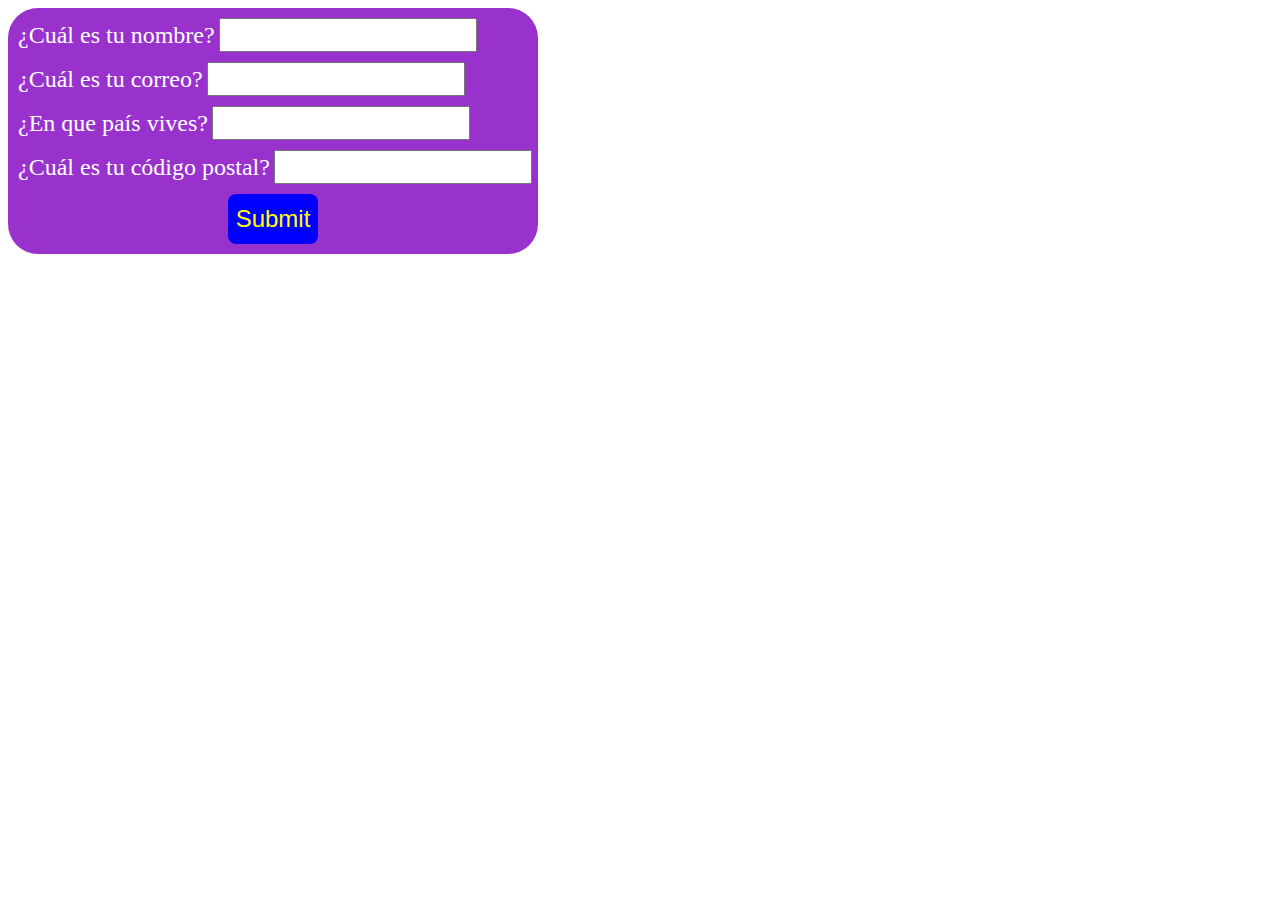
<file: claseAutocompleteRequire/index.html>
<!DOCTYPE html>
<html lang="en">
<head>
    <meta charset="UTF-8">
    <meta http-equiv="X-UA-Compatible" content="IE=edge">
    <meta name="viewport" content="width=device-width, initial-scale=1.0">
    <title>Autocomplete y Require</title>
    <link rel="stylesheet" href="./styles.css">
</head>
<body>
    <main>
        <form action="">
            <label for="nombre">
                <span>¿Cuál es tu nombre?</span>
                <input type="text" name="nombre" id="nombre" autocomplete="name" required>
            </label>
            <label for="correo">
                <span>¿Cuál es tu correo?</span>
                <input type="email" name="correo" id="correo" autocomplete="email" required>
            </label>
            <label for="pais">
                <span>¿En que país vives?</span>
                <input type="text" name="pais" id="pais" autocomplete="country" required>
            </label>
            <label for="cp">
                <span>¿Cuál es tu código postal?</span>
                <input type="text" name="cp" id="cp" autocomplete="postal-code" required>
            </label>
            <input id="enviar" type="submit">
        </form>
    </main>
</body>
</html>
</file>
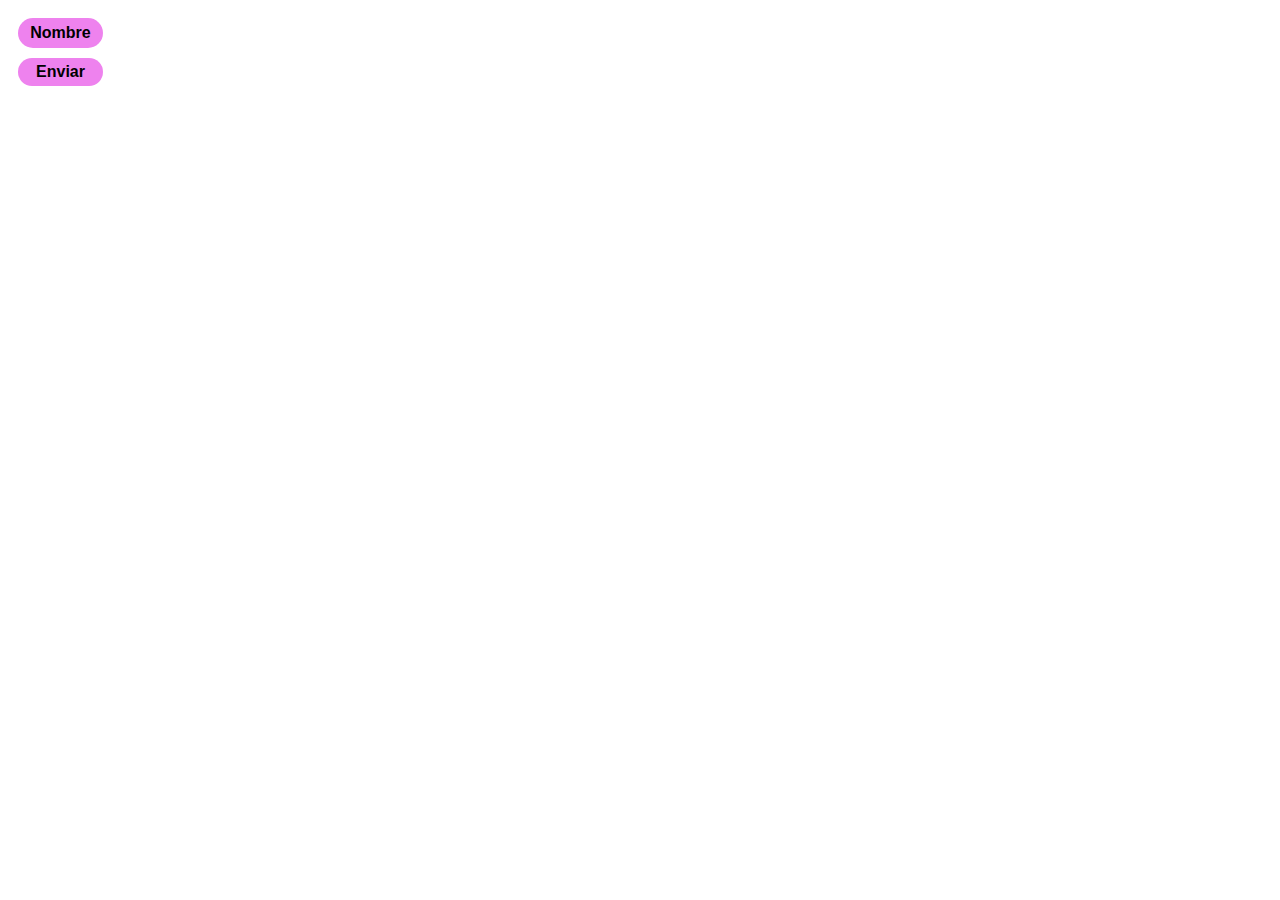
<file: claseButton/index.html>
<!DOCTYPE html>
<html lang="en">
<head>
    <meta charset="UTF-8">
    <meta http-equiv="X-UA-Compatible" content="IE=edge">
    <meta name="viewport" content="width=device-width, initial-scale=1.0">
    <title>Button</title>
    <link rel="stylesheet" href="./styles.css">
</head>
<body>
    <section id="botones">
        <input type="submit" value="Nombre">

        <button type="submit">Enviar</button>
    </section>
</body>
</html>
</file>
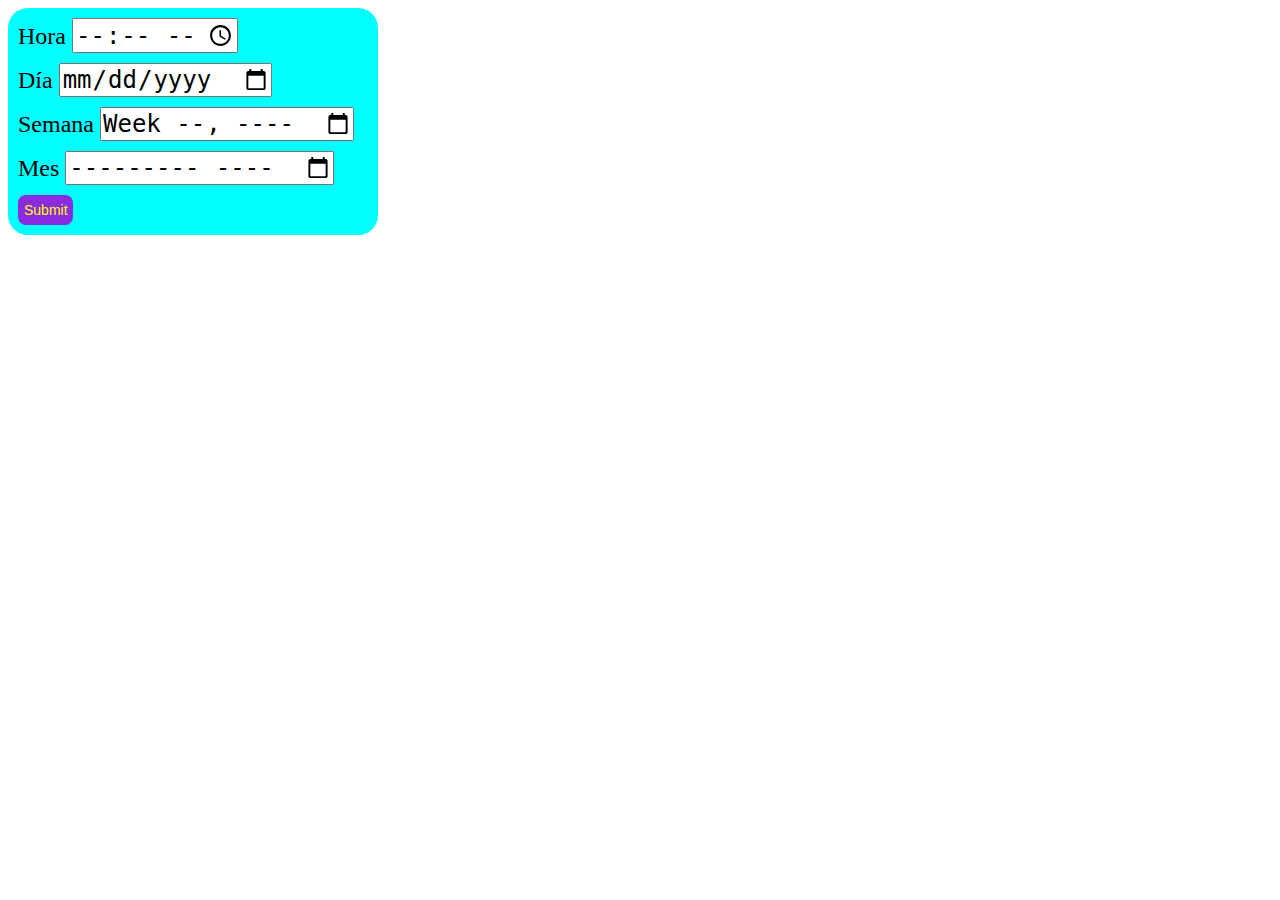
<file: claseCalendario/index.html>
<!DOCTYPE html>
<html lang="en">
<head>
    <meta charset="UTF-8">
    <meta http-equiv="X-UA-Compatible" content="IE=edge">
    <meta name="viewport" content="width=device-width, initial-scale=1.0">
    <link rel="stylesheet" href="./styles.css">
    <title>Calendario</title>
</head>
<body>
    <form action="" id="calendario">
        <label for="hora">
            <span>Hora</span>
            <input type="time" id="hora" name="hora">
        </label>
        <label for="dia">
            <span>Día</span>
            <input type="date" id="dia" name="dia">
        </label>
        <label for="semana">
            <span>Semana</span>
            <input type="week" id="semana" name="semana">
        </label>
        <label for="mes">
            <span>Mes</span>
            <input type="month" id="mes" name="mes">
        </label>
        <input type="submit" id="enviar">
    </form> 

    <!-- <form action="">
        <label for="calendario">
            <span>Calendario</span>
            <input type="datetime-local" name="calendario" id="calendario">
        </label>
        <input type="submit">
    </form> -->
</body>
</html>
</file>
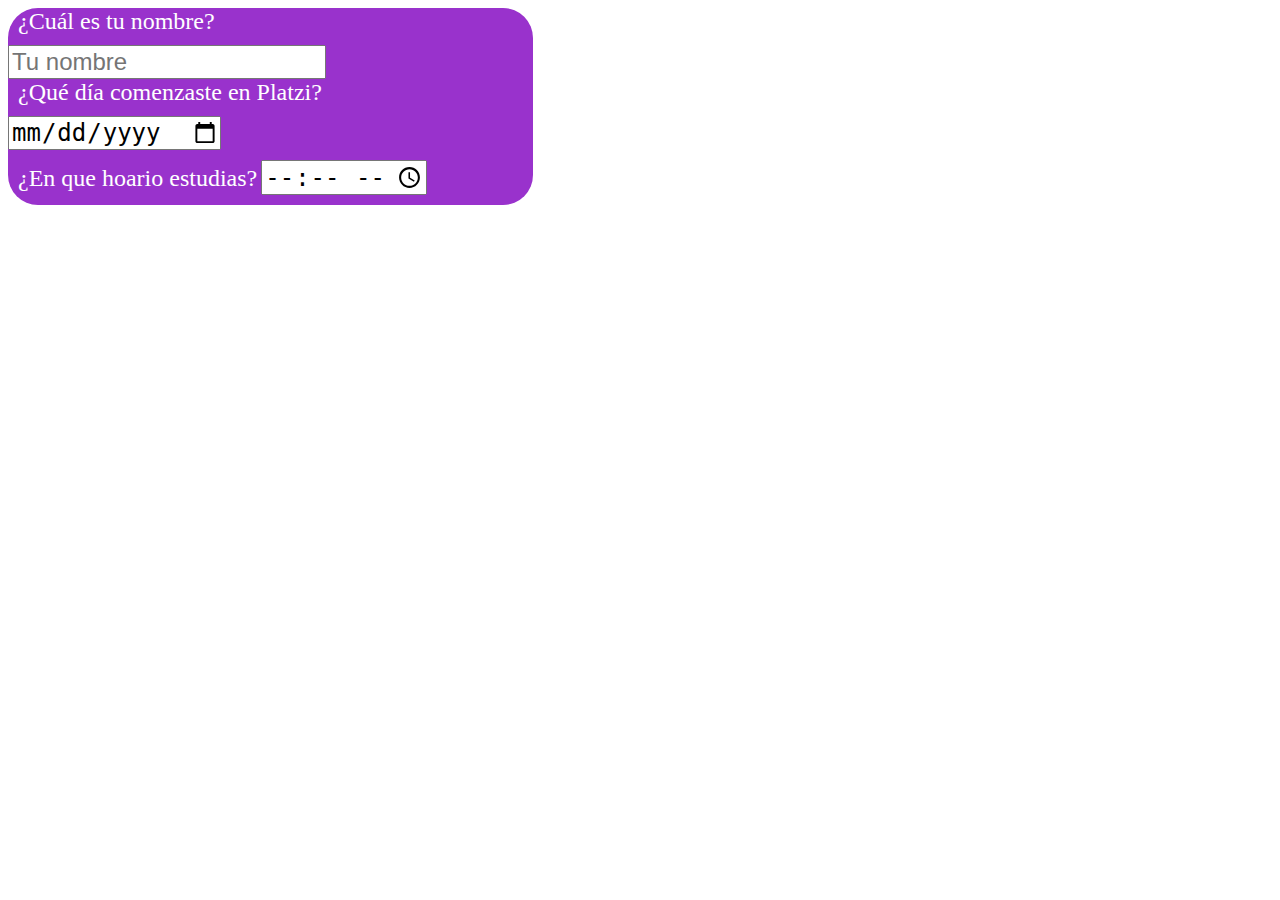
<file: claseForms/index.html>
<!DOCTYPE html>
<html lang="en">
<head>
    <meta charset="UTF-8">
    <meta http-equiv="X-UA-Compatible" content="IE=edge">
    <meta name="viewport" content="width=device-width, initial-scale=1.0">
    <link rel="stylesheet" href="./styles.css">
    <title>Formularios</title>
</head>
<body>
    <form action="">
        <label for="nombre">
            <span>¿Cuál es tu nombre?</span>
            <input type="text" id="nombre" placeholder="Tu nombre" autocomplete="name" required>
        </label>
        <label for="inicio-platzi">
            <span>¿Qué día comenzaste en Platzi?</span>
            <input type="date" id="inicio-platzi">
        </label>
        <label for="horario">
            <span>¿En que hoario estudias?</span>
            <input type="time" id="horario">
        </label>
    </form>
</body>
</html>
</file>
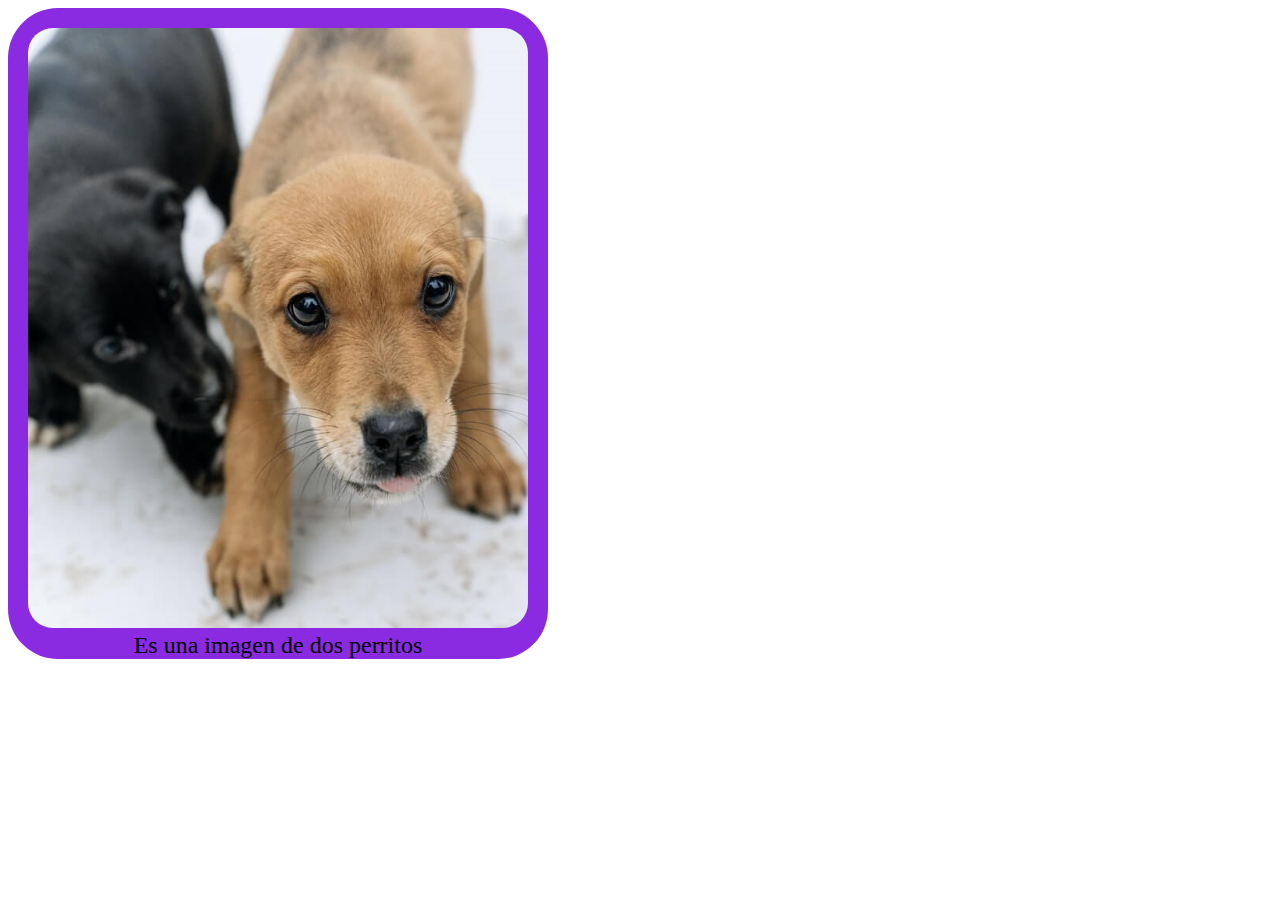
<file: claseImg/index.html>
<!DOCTYPE html>
<html lang="en">
<head>
    <meta charset="UTF-8">
    <meta http-equiv="X-UA-Compatible" content="IE=edge">
    <meta name="viewport" content="width=device-width, initial-scale=1.0">
    <link rel="stylesheet" href="./styles.css">
    <title>Etiqueta img</title>
</head>
<body>
    <main>
        <section>
            <figure>
                <img src="./pics/small.jpg" alt="Es una imagen de dos perritos"/>
                <figcaption>Es una imagen de dos perritos</figcaption>
            </figure>
        </section>
    </main>
</body>
</html>
<!-- Al reto de lista de compras debo agregarle imagenes -->
</file>
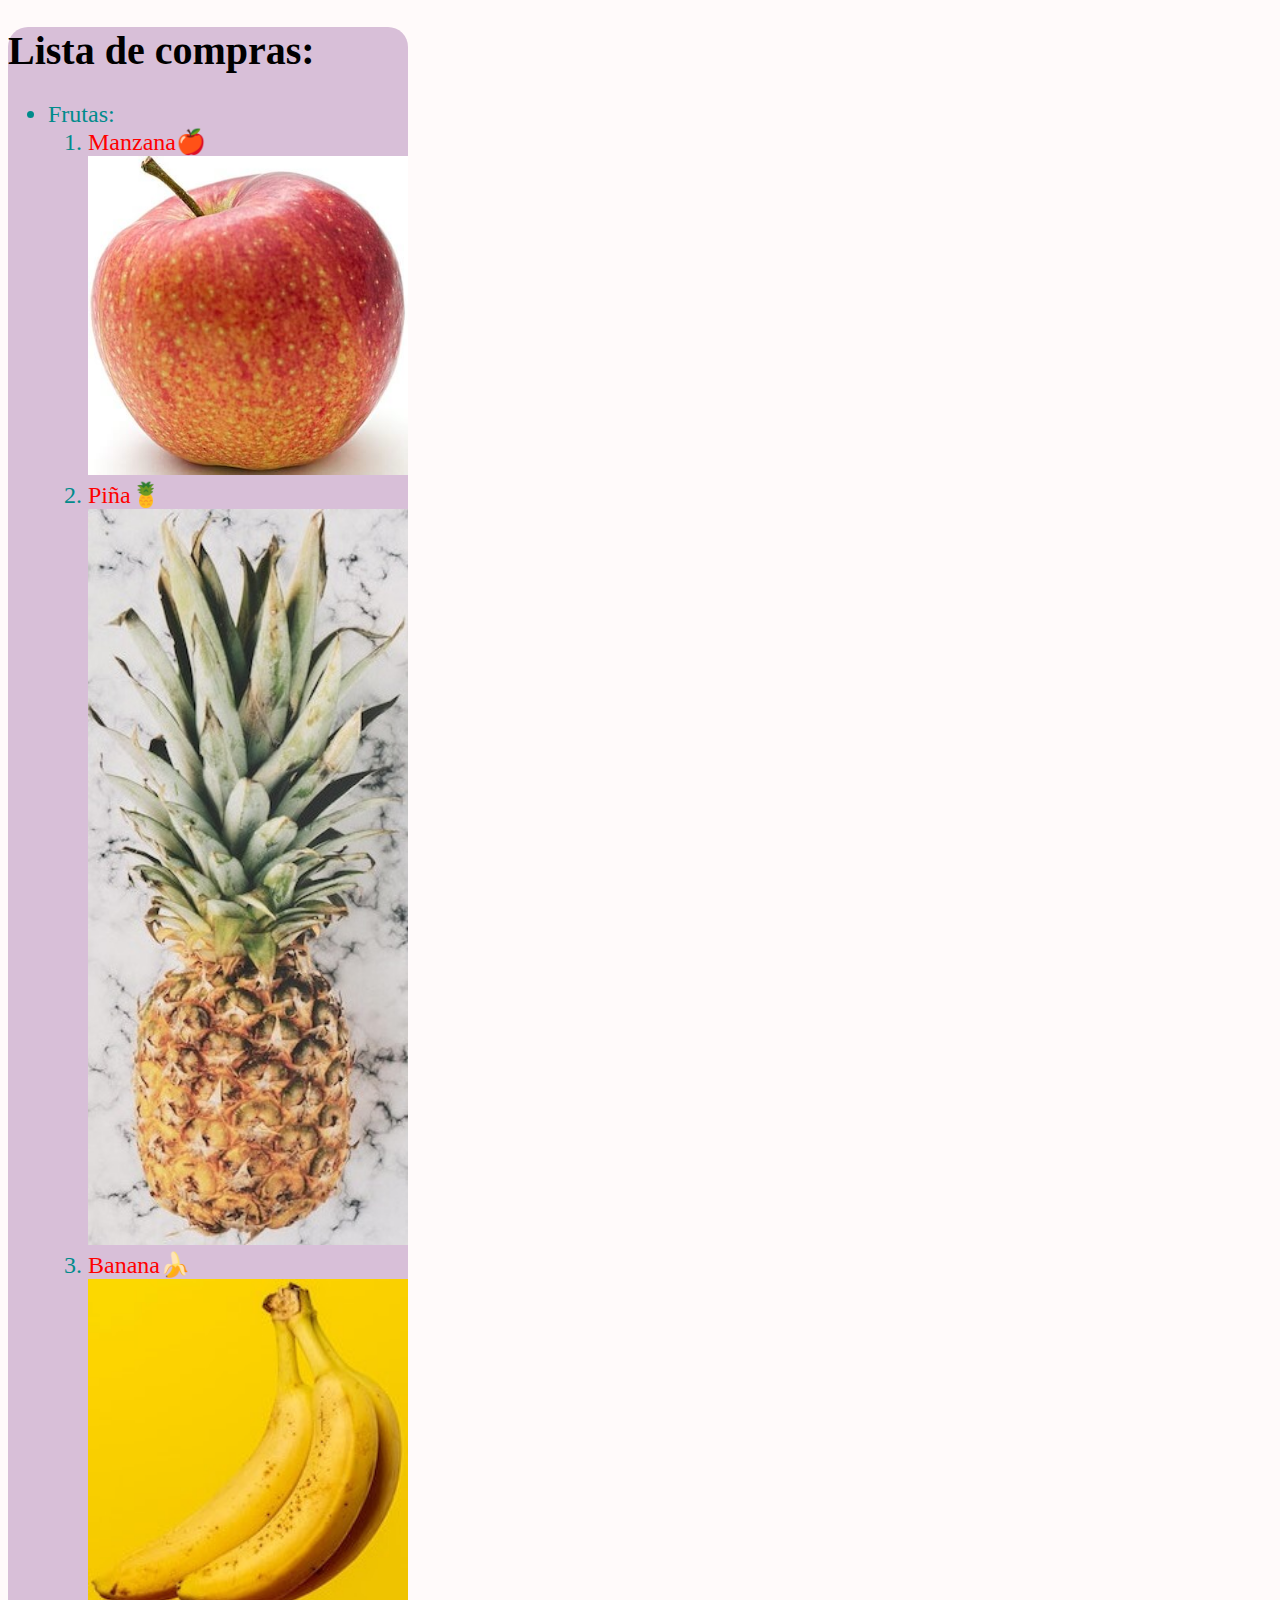
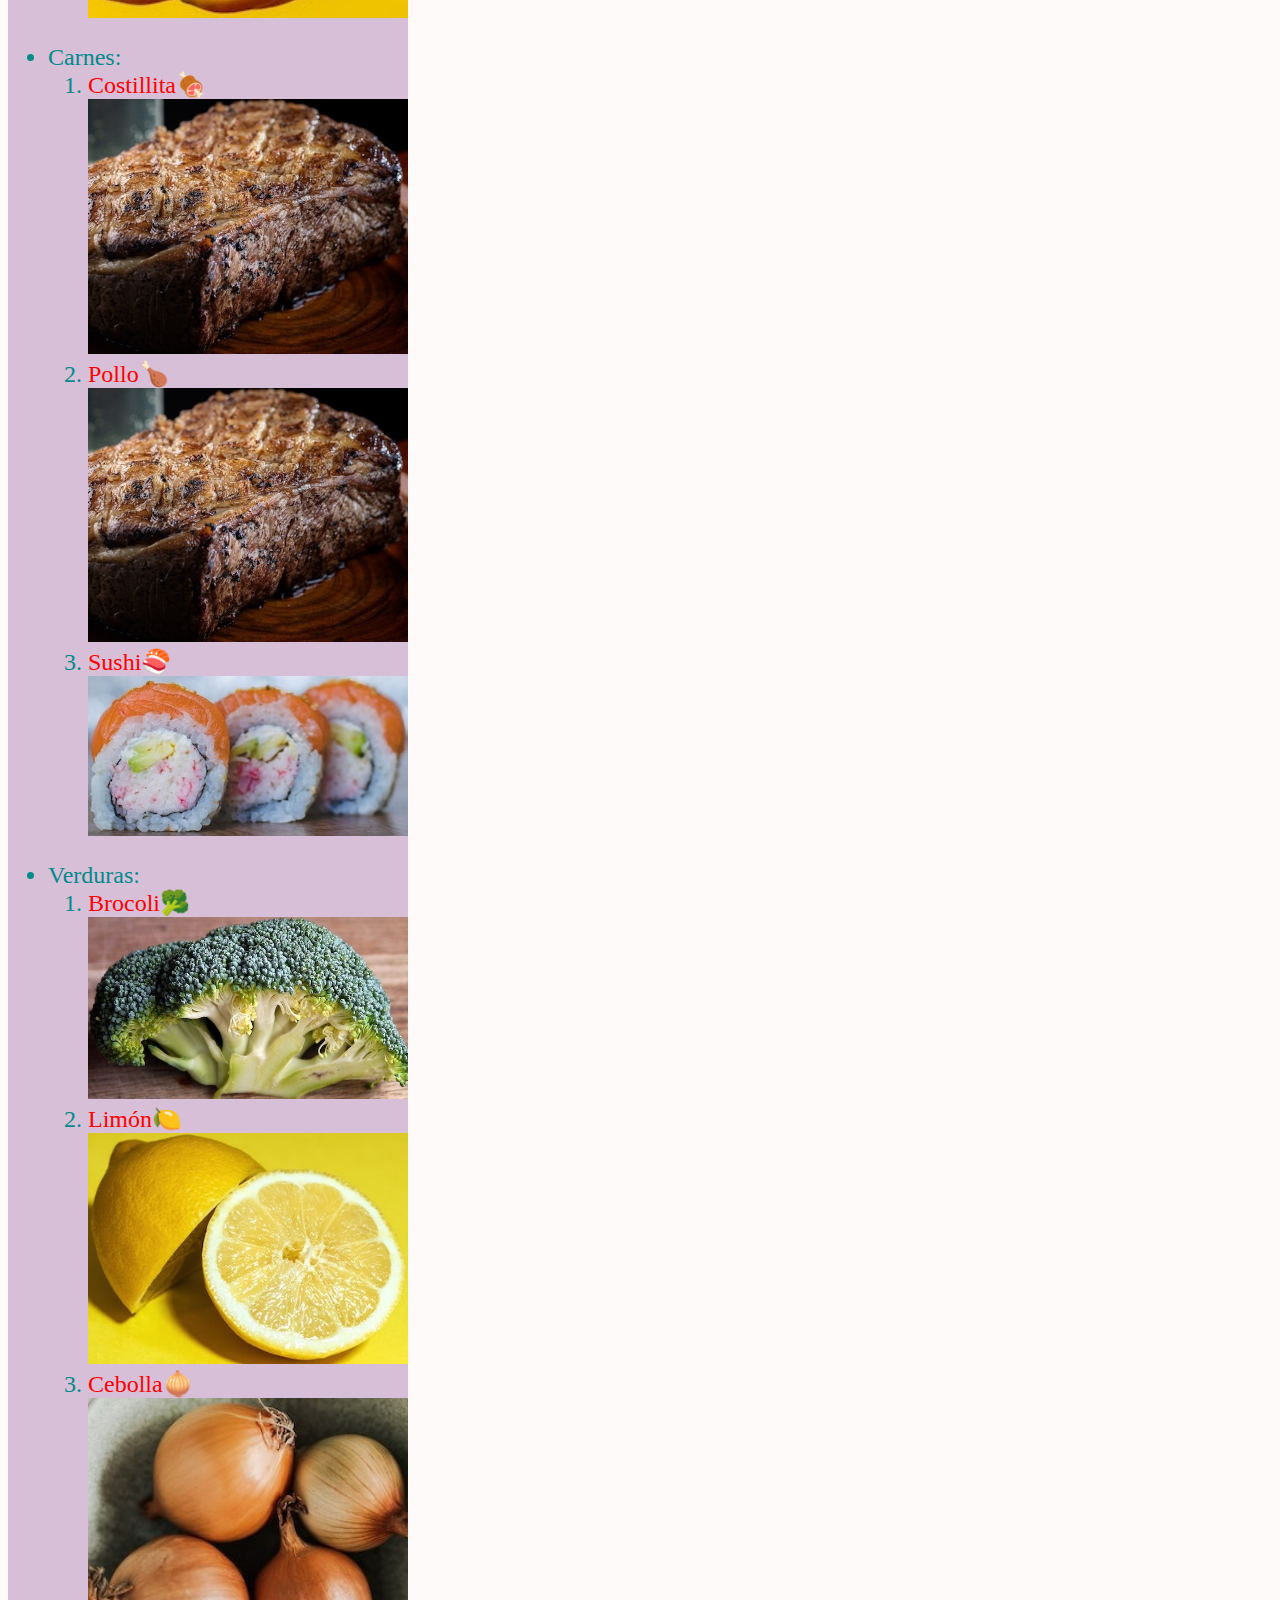
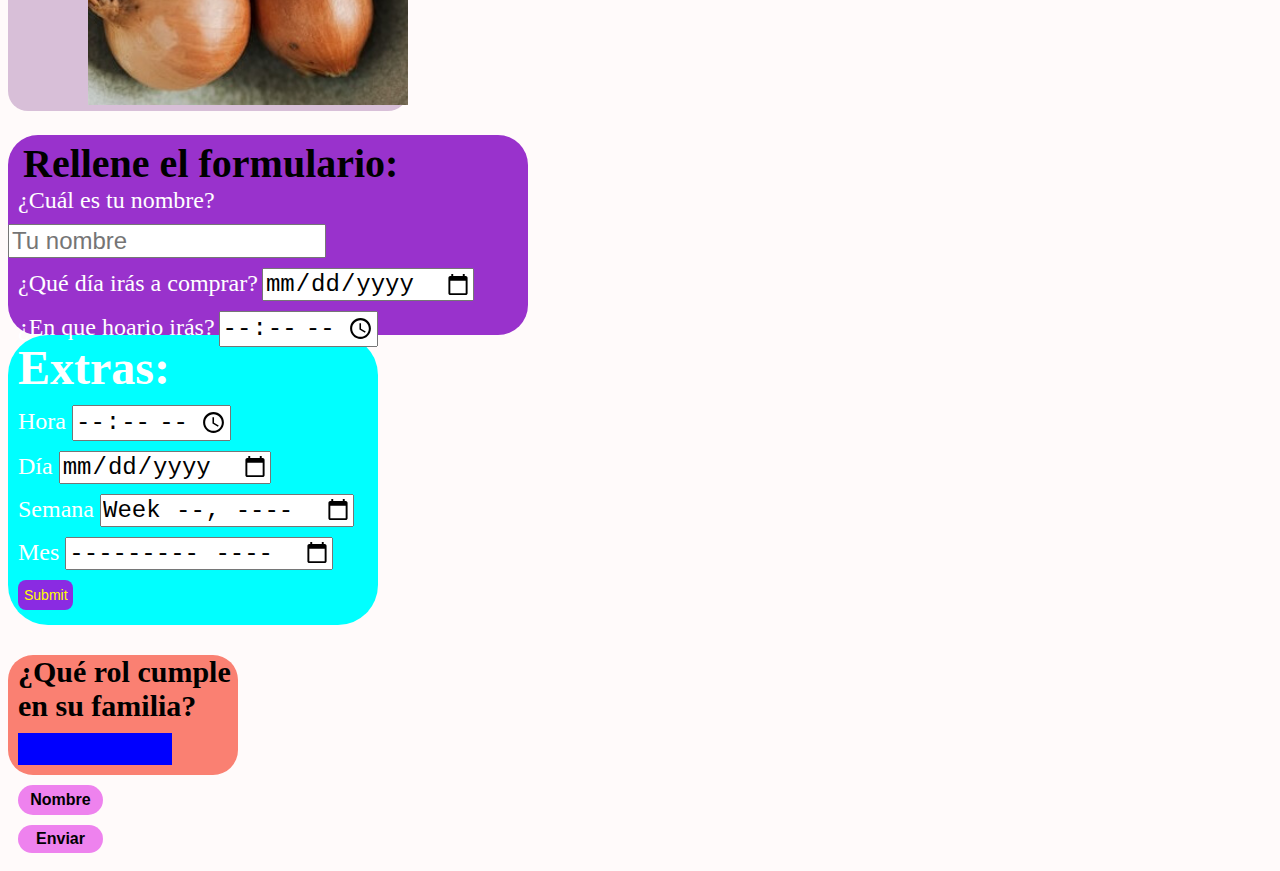
<file: ListaDeCompras/index.html>
<!DOCTYPE html>
<html lang="es">
<head>
    <meta charset="UTF-8">
    <meta name="robots" content="index,follow">
    <meta http-equiv="X-UA-Compatible" content="IE=edge">
    <meta name="viewport" content="width=device-width, initial-scale=1.0">
    <title>Lista</title>
    <link rel="stylesheet" href="./styles.css">
</head>
<body>
    <header></header>
    <main>
        <nav>
            <h1 class="compras"><strong>Lista de compras:</strong></h1>
            <ul>
                <li>Frutas:</li>
                <ol>
                    <li>
                        <a href="#">Manzana🍎</a>
                        <img src="./pics/manzana.jpg" alt="imagen de una manzana">
                    </li>
                    <li>
                        <a href="#">Piña🍍</a>
                        <img src="./pics/pina.jpg" alt="imagen de una piña">
                    </li>
                    <li>
                        <a href="#">Banana🍌</a>
                        <img src="./pics/banana.jpg" alt="imagen de una banana">
                    </li>
                </ol>
                <li>Carnes:</li>
                <ol>
                    <li>
                        <a href="#">Costillita🍖</a>
                        <img src="./pics/carne.jpg" alt="imagen de una carne">
                    </li>
                    <li>
                        <a href="#">Pollo🍗</a>
                        <img src="./pics/carne.jpg" alt="otra imagen de carne porque me olvide la de pollo">
                    </li>
                    <li>
                        <a href="#">Sushi🍣</a>
                        <img src="./pics/sushi.jpg" alt="imagen de sushi">
                    </li>
                </ol>
                <li>Verduras:</li>
                <ol>
                    <li>
                        <a href="#">Brocoli🥦</a>
                        <img src="./pics/brocoli.jpg" alt="imagen de un brocoli">
                    </li>
                    <li>
                        <a href="#">Limón🍋</a>
                        <img src="./pics/limon.jpg" alt="imagen de un limón">
                    </li>
                    <li>
                        <a href="#">Cebolla🧅</a>
                        <img src="./pics/cebolla.jpg" alt="">
                    </li>
                </ol>
            </ul>
        </nav>
        <form action="">
            <h1 class="datos"><strong>Rellene el formulario:</strong></h1>
            <label for="nombre">
                <span>¿Cuál es tu nombre?</span>
                <input type="text" id="nombre" placeholder="Tu nombre" autocomplete="name"a required>
            </label>
            <label for="fecha-de-compra">
                <span>¿Qué día irás a comprar?</span>
                <input type="date" id="fecha-de-compra">
            </label>
            <label for="horario">
                <span>¿En que hoario irás?</span>
                <input type="time" id="horario">
            </label>
        </form>

        <form action="" id="calendario">
            <h1>Extras:</h1>
            <label for="hora">
                <span>Hora</span>
                <input type="time" id="hora" name="hora">
            </label>
            <label for="dia">
                <span>Día</span>
                <input type="date" id="dia" name="dia">
            </label>
            <label for="semana">
                <span>Semana</span>
                <input type="week" id="semana" name="semana">
            </label>
            <label for="mes">
                <span>Mes</span>
                <input type="month" id="mes" name="mes">
            </label>
            <input type="submit" id="enviar">
        </form> 

        <section id="roles">
            <p>¿Qué rol cumple<br> en su familia?</p>
            <input list="rol">
            <datalist id="rol">
                <option value="Madre"></option>
                <option value="Padre"></option>
                <option value="Hijo"></option>
            </datalist>
        </section>

        <section id="botones">
            <input type="submit" value="Nombre">
    
            <button type="submit">Enviar</button>
        </section>
    </main>
    <footer></footer>
</body>
</html>
</file>
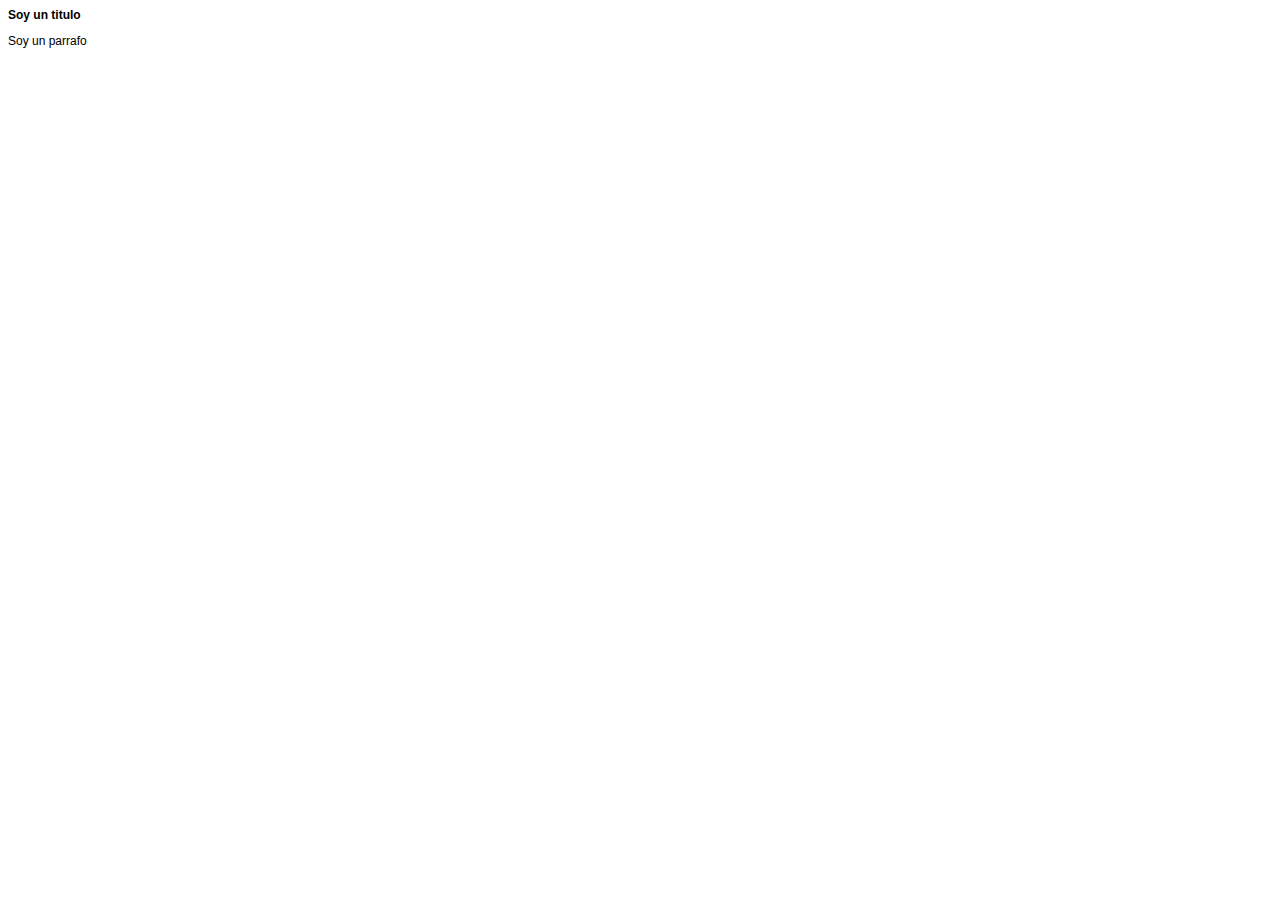
<file: css/claseHerencia/index.html>
<!DOCTYPE html>
<html lang="en">
<head>
    <meta charset="UTF-8">
    <meta http-equiv="X-UA-Compatible" content="IE=edge">
    <meta name="viewport" content="width=device-width, initial-scale=1.0">
    <title>Herencia</title>
    <link rel="stylesheet" href="./style.css">
</head>
<body>
    <main>
        <h1>Soy un titulo</h1>
        <p>Soy un parrafo</p>
    </main>
</body>
</html>
</file>
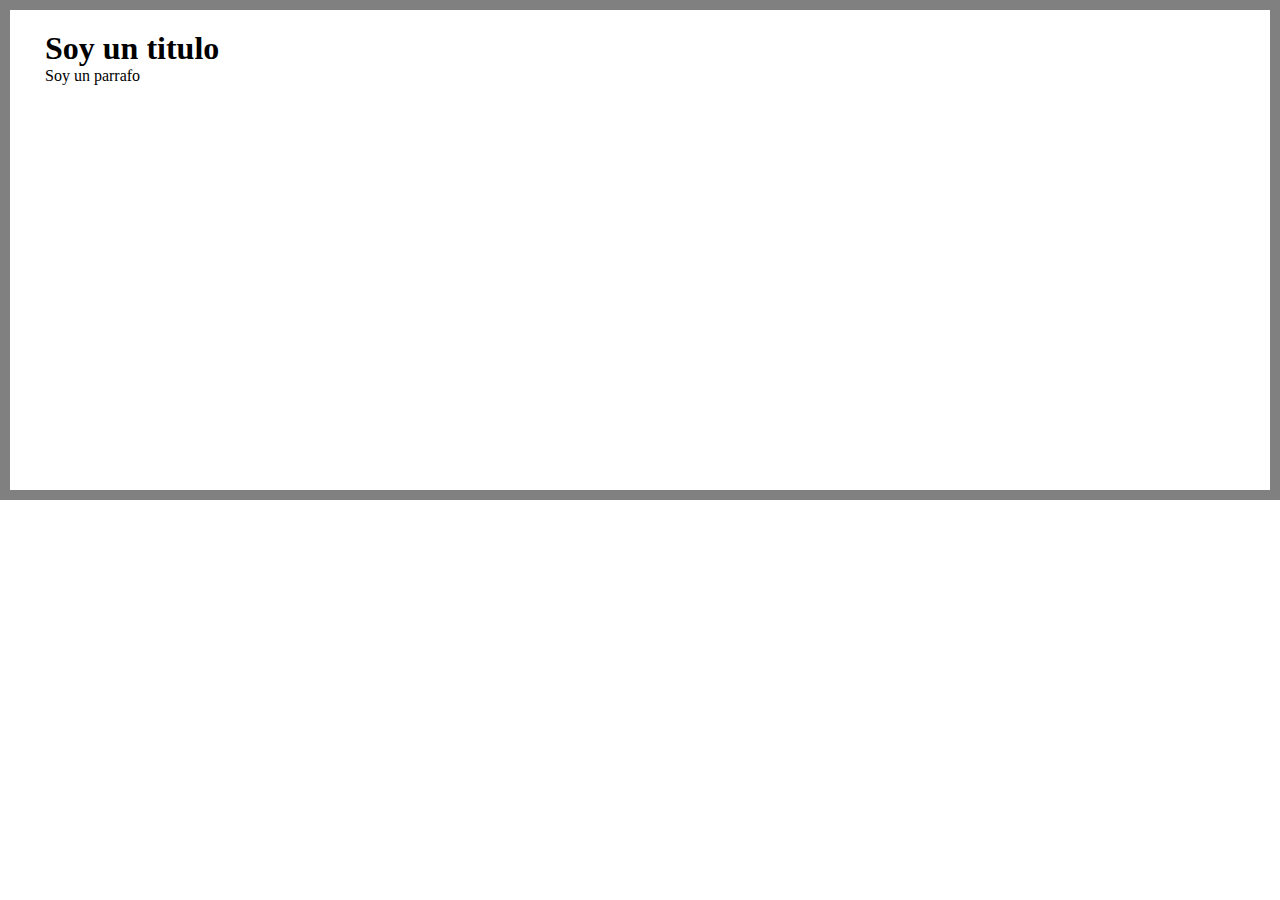
<file: css/claseModeloCaja/index.html>
<!DOCTYPE html>
<html lang="en">
<head>
    <meta charset="UTF-8">
    <meta http-equiv="X-UA-Compatible" content="IE=edge">
    <meta name="viewport" content="width=device-width, initial-scale=1.0">
    <title>Modelo de caja</title>
    <link rel="stylesheet" href="./style.css">
</head>
<body>
    <main>
        <section>
            <h1>Soy un titulo</h1>
            <div>
                <p>Soy un parrafo</p>
            </div>
        </section>
    </main>
</body>
</html>
</file>
<file: claseAutocompleteRequire/styles.css>
form{
    display: flex;
    flex-direction: column;
    background-color: darkorchid;
    color: white;
    width: 530px;
    border-radius: 30px;
}
input{
    font-size: 24px;
    margin-top: 10px;
    width: 250px;
}
span{
    font-size: 24px;
    margin-left: 10px;
}
#enviar{
    width: 90px;
    height: 50px;
    color: yellow;
    background-color: blue;
    border: 0;
    border-radius: 8px;
    font-size: 24px;
    display: block;
    margin: auto;
    margin-top: 10px;
    margin-bottom: 10px;
}
</file>
<file: claseButton/styles.css>
#botones{
    display: flex;
    flex-direction: column;
    width: 85px;
    margin-left: 10px;
    margin-right: 10px;
}
#botones input{
    width: 100%;
    margin-bottom: 10px;
    margin-top: 10px;
    background-color: violet;
    border: 0;
    height: 30px;
    border-radius: 20px;
    font-size: 16px;
    font-weight: bold;
}
#botones button{
    width: 100%;
    margin-bottom: 10px;
    background-color: violet;
    border: 0;
    height: 28px;
    border-radius: 20px;
    font-size: 16px;
    font-weight: bold;
}
</file>
<file: claseCalendario/styles.css>
#calendario{
    display: flex;
    flex-direction: column;
    font-size: 24px;
    width: 370px;
    background-color: aqua;
    border-radius: 20px;
}
#hora,
#dia,
#semana,
#mes{
    font-size: 24px;
    margin-top: 10px;
}
#calendario span{
    margin-left: 10px;  
}
#enviar{
    width: 55px;
    height: 30px;
    color: yellow;
    background-color: blueviolet;
    border: 0;
    margin-top: 10px;
    border-radius: 8px;
    font-size: 14px;
    margin-left: 10px;
    margin-bottom: 10px;
}
</file>
<file: claseForms/styles.css>
form{
    display: flex;
    flex-direction: column;
    background-color: darkorchid;
    color: white;
    width: 525px;
    border-radius: 30px;
}
input{
    font-size: 24px;
    margin-top: 10px;
}
span{
    font-size: 24px;
    margin-left: 10px;
}
#horario{
    margin-bottom: 10px;
}
</file>
<file: claseImg/styles.css>
/* body{
    margin: 0;
} */
img{
    width: 500px;
    height: 600px;
    margin-top: 20px;
    margin-left: 20px;
    margin-right: 20px;
    border-radius: 25px;
}
figcaption{
    font-size: 24px;
    text-align: center;
}
figure{
    background-color: blueviolet;
    margin: 0;
    width: 540px;
    border-radius: 50px;
}
</file>
<file: ListaDeCompras/styles.css>
body{
    background-color: snow;
}
nav{
    color: darkcyan;
}
a{
    text-decoration: none;
    color: red;
}
nav{
    background-color: thistle;
    width: 400px;
    border-radius: 20px;
}
ol{
    margin-bottom: 20px;
}

body ul{
    font-size: 24px;
}
img{
    width: 100%;
}
.compras,
.datos{
    color: black;
    font-size: 40px;
}

form{
    display: flex;
    flex-direction: column;
    background-color: darkorchid;
    color: white;
    width: 520px;
    border-radius: 30px;
    height: 200px;
}
input{
    font-size: 24px;
    margin-top: 10px;
}
span{
    font-size: 24px;
    margin-left: 10px;
}
#horario{
    margin-bottom: 10px;
}
.datos{
    margin-top: 5px;
    margin-left: 15px;
    margin-bottom: 0px;
}

#calendario{
    display: flex;
    flex-direction: column;
    font-size: 24px;
    width: 370px;
    background-color: aqua;
    border-radius: 40px;
    height: 290px;
}
#calendario h1{
    margin-left: 10px;
    margin-top: 5px;
    margin-bottom: 0;
}
#hora,
#dia,
#semana,
#mes{
    font-size: 24px;
    margin-top: 10px;
}
#calendario span{
    margin-left: 10px;  
}
#enviar{
    width: 55px;
    height: 30px;
    color: yellow;
    background-color: blueviolet;
    border: 0;
    margin-top: 10px;
    border-radius: 8px;
    font-size: 14px;
    margin-left: 10px;
    margin-bottom: 10px;
}
#roles p{
    margin-bottom: 0px;
    font-size: 30px;
    font-weight: bold;
    margin-left: 10px;
}
#roles input{
    background-color: blue;
    border: 0;
    width: 150px;
    height: 30px;
    color: aliceblue;
    font-size: 16px;
    font-family:Impact, Haettenschweiler, 'Arial Narrow Bold', sans-serif;
    margin-left: 10px;
    margin-bottom: 10px;
}
#roles{
    background-color: salmon;
    width: 230px;
    border-radius: 25px;
}
#botones{
    display: flex;
    flex-direction: column;
    width: 85px;
    margin-left: 10px;
    margin-right: 10px;
}
#botones input{
    width: 100%;
    margin-bottom: 10px;
    margin-top: 10px;
    background-color: violet;
    border: 0;
    height: 30px;
    border-radius: 20px;
    font-size: 16px;
    font-weight: bold;
}
#botones button{
    width: 100%;
    margin-bottom: 10px;
    background-color: violet;
    border: 0;
    height: 28px;
    border-radius: 20px;
    font-size: 16px;
    font-weight: bold;
}
</file>
<file: css/claseHerencia/style.css>
html{
    font-size: 75%;
    font-family: Verdana, Geneva, Tahoma, sans-serif;
}
h1{
    font-size: inherit;
}
</file>
<file: css/claseModeloCaja/style.css>
/* El profe dice que siempre debemos tener esto en nuestros estilos para
ya no tenernos que preocupar por el exceso y scroll que se genere */
*{
    box-sizing: border-box; /*suma el padding con  el borde del elementd */
    padding: 0;
    margin: 0;
}
main{
    width: 100%;
    height: 500px;
    border: 10px solid grey;
    padding: 20px 35px;
}
</file>
